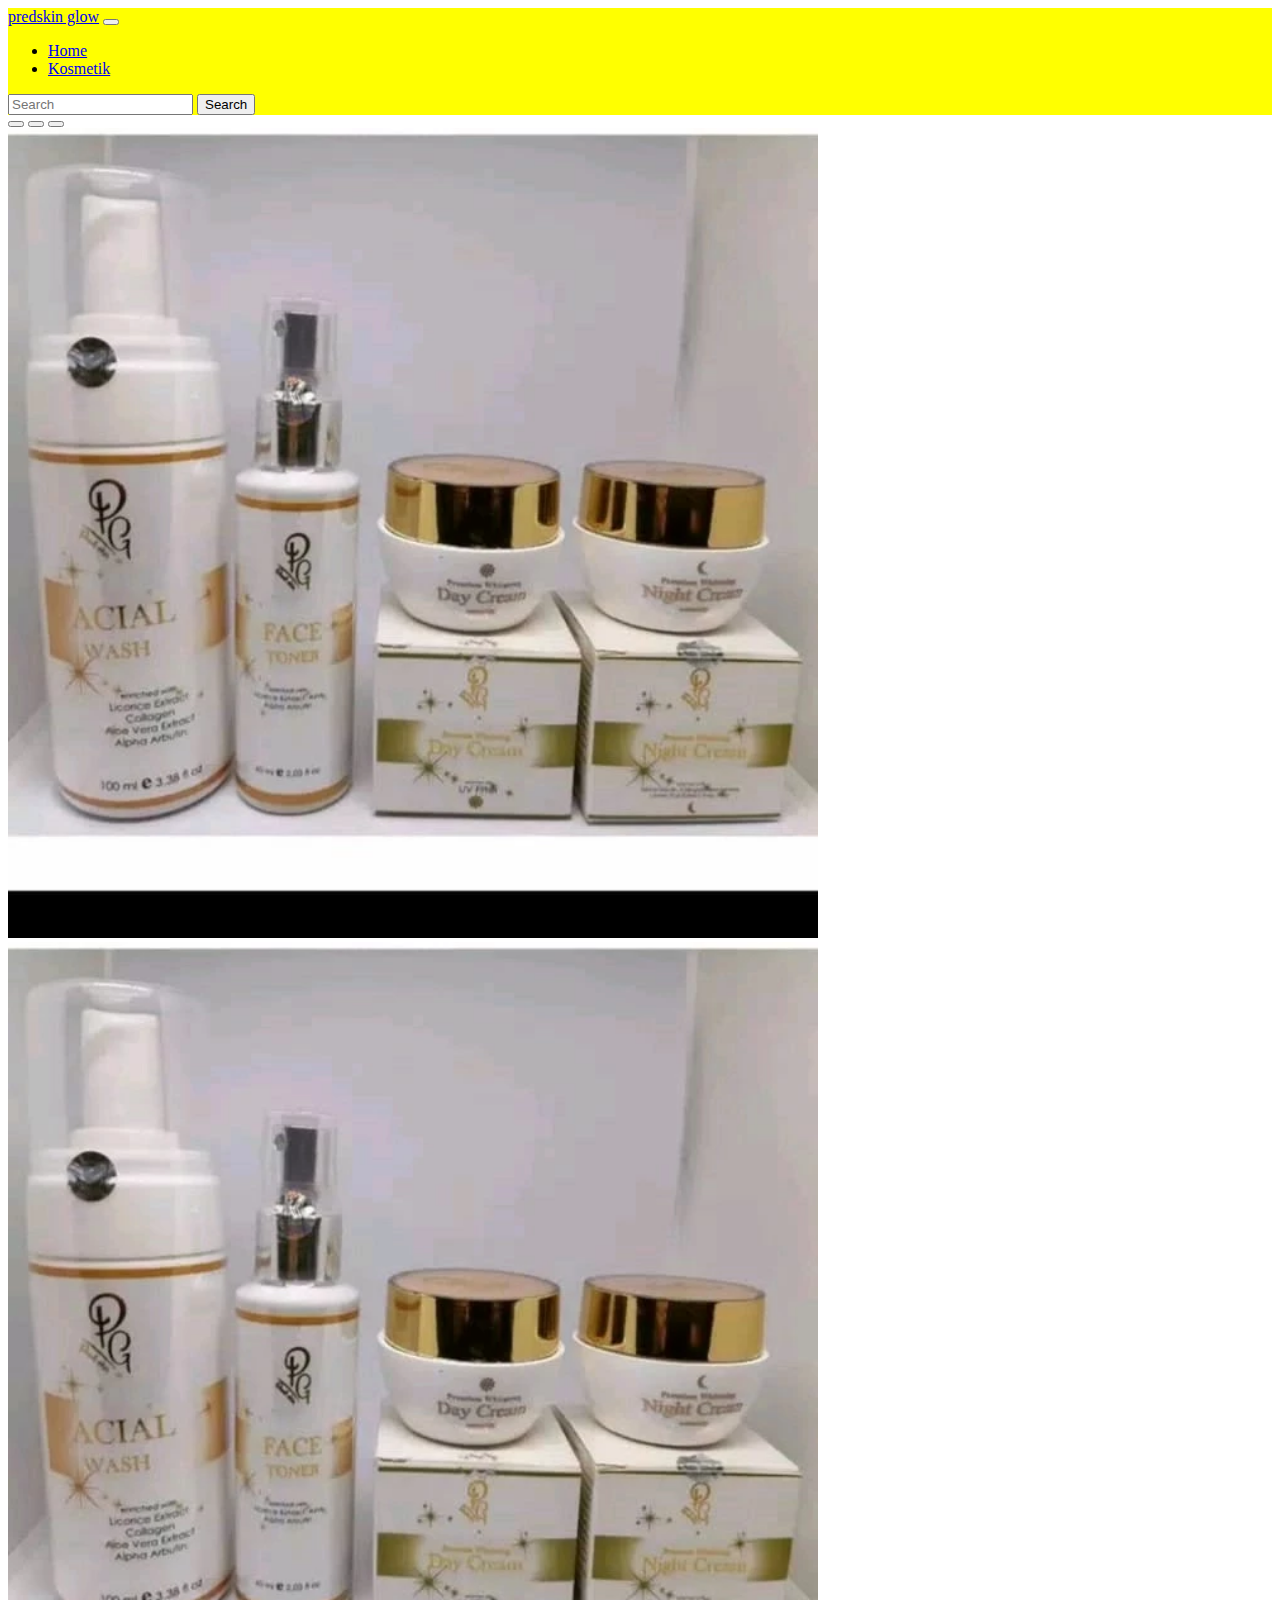
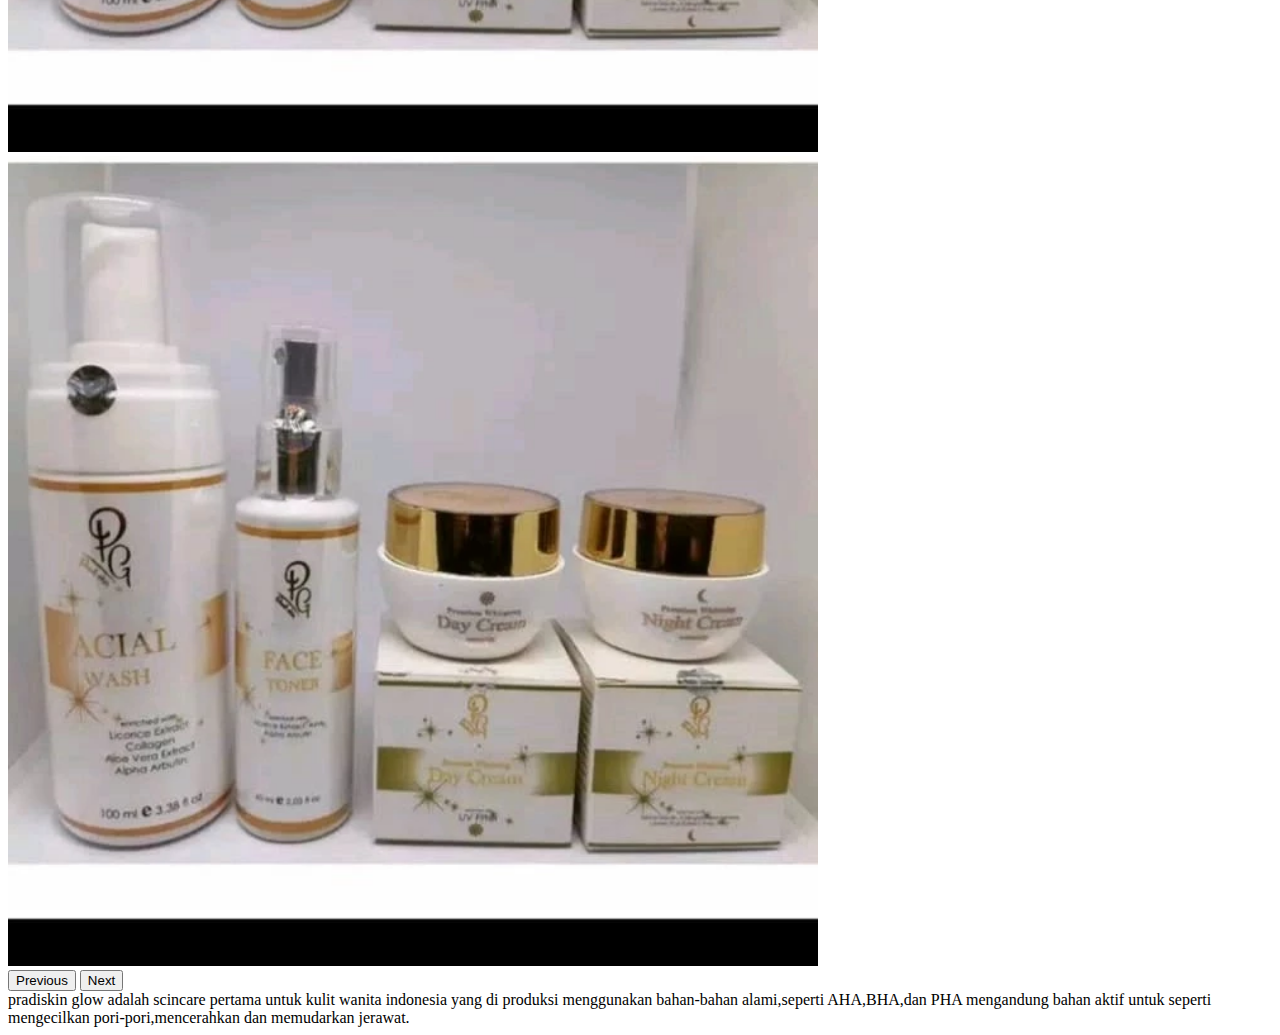
<file: index.html>
<!doctype html>
<html lang="en">
  <head>
    <meta charset="utf-8">
    <meta name="viewport" content="width=device-width, initial-scale=1">
    <title>predskin glow</title>
    <link href="https://cdn.jsdelivr.net/npm/bootstrap@5.3.0-alpha3/dist/css/bootstrap.min.css" rel="stylesheet" integrity="sha384-KK94CHFLLe+nY2dmCWGMq91rCGa5gtU4mk92HdvYe+M/SXH301p5ILy+dN9+nJOZ" crossorigin="anonymous">
    <!-- konek css -->
    <link rel="stylesheet" href="style.css">
  </head>
  <body>
    
    <nav class="navbar navbar-expand-lg backnav">
        <div class="container-fluid">
          <a class="navbar-brand" href="#">predskin glow</a>
          <button class="navbar-toggler" type="button" data-bs-toggle="collapse" data-bs-target="#navbarSupportedContent" aria-controls="navbarSupportedContent" aria-expanded="false" aria-label="Toggle navigation">
            <span class="navbar-toggler-icon"></span>
          </button>
          <div class="collapse navbar-collapse" id="navbarSupportedContent">
            <ul class="navbar-nav me-auto mb-2 mb-lg-0">
              <li class="nav-item">
                <a class="nav-link active" aria-current="page" href="index.html">Home</a>
              </li>
              <li class="nav-item">
                <a class="nav-link active" aria-current="page" href="kosmetik.html">Kosmetik</a>
              </li>
              
            </ul>
            <form class="d-flex" role="search">
              <input class="form-control me-2" type="search" placeholder="Search" aria-label="Search">
              <button class="btn btn-outline-success" type="submit">Search</button>
            </form>
          </div>
        </div>
      </nav>


      <div id="carouselExampleIndicators" class="carousel slide" style="margin-top: -15px;">
        <div class="carousel-indicators">
          <button type="button" data-bs-target="#carouselExampleIndicators" data-bs-slide-to="0" class="active" aria-current="true" aria-label="Slide 1"></button>
          <button type="button" data-bs-target="#carouselExampleIndicators" data-bs-slide-to="1" aria-label="Slide 2"></button>
          <button type="button" data-bs-target="#carouselExampleIndicators" data-bs-slide-to="2" aria-label="Slide 3"></button>
        </div>
        <div class="carousel-inner">
          <div class="carousel-item active">
            <img src="gambar.jpg" class="d-block w-100" style="height: 90vh;">
          </div>
          <div class="carousel-item">
            <img src="gambar.jpg" class="d-block w-100" style="height: 90vh;">
          </div>
          <div class="carousel-item">
            <img src="gambar.jpg" class="d-block w-100" style="height: 90vh;">
          </div>
        </div>
        <button class="carousel-control-prev" type="button" data-bs-target="#carouselExampleIndicators" data-bs-slide="prev">
          <span class="carousel-control-prev-icon" aria-hidden="true"></span>
          <span class="visually-hidden">Previous</span>
        </button>
        <button class="carousel-control-next" type="button" data-bs-target="#carouselExampleIndicators" data-bs-slide="next">
          <span class="carousel-control-next-icon" aria-hidden="true"></span>
          <span class="visually-hidden">Next</span>
        </button>
      </div>

      <div class="container mt-5 mb-5">
        pradiskin glow adalah scincare pertama untuk kulit wanita indonesia yang di produksi menggunakan 
        bahan-bahan alami,seperti AHA,BHA,dan PHA mengandung bahan aktif untuk seperti mengecilkan pori-pori,mencerahkan dan memudarkan jerawat.

      </div>

    <script src="https://cdn.jsdelivr.net/npm/bootstrap@5.3.0-alpha3/dist/js/bootstrap.bundle.min.js" integrity="sha384-ENjdO4Dr2bkBIFxQpeoTz1HIcje39Wm4jDKdf19U8gI4ddQ3GYNS7NTKfAdVQSZe" crossorigin="anonymous"></script>
  </body>
</html>
</file>
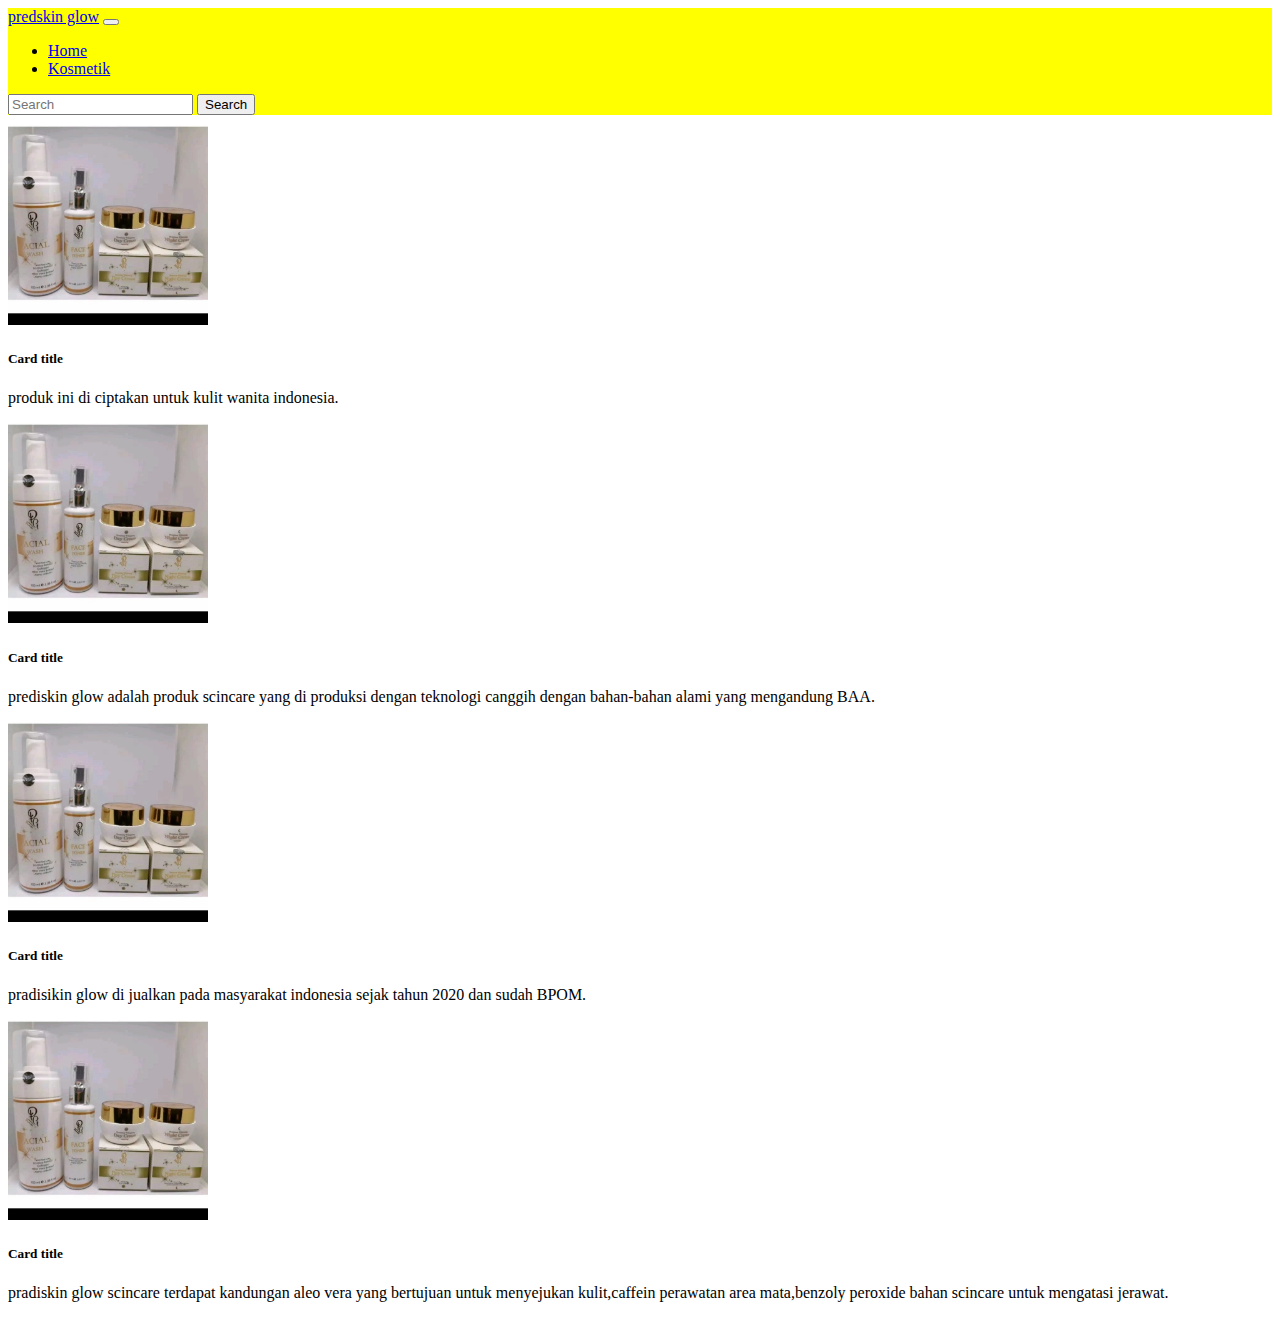
<file: kosmetik.html>
<!doctype html>
<html lang="en">
  <head>
    <meta charset="utf-8">
    <meta name="viewport" content="width=device-width, initial-scale=1">
    <title>predskin glow</title>
    <link href="https://cdn.jsdelivr.net/npm/bootstrap@5.3.0-alpha3/dist/css/bootstrap.min.css" rel="stylesheet" integrity="sha384-KK94CHFLLe+nY2dmCWGMq91rCGa5gtU4mk92HdvYe+M/SXH301p5ILy+dN9+nJOZ" crossorigin="anonymous">
    <!-- konek css -->
    <link rel="stylesheet" href="style.css">
  </head>
  <body>
    
    <nav class="navbar navbar-expand-lg backnav">
        <div class="container-fluid">
          <a class="navbar-brand" href="index.html">predskin glow</a>
          <button class="navbar-toggler" type="button" data-bs-toggle="collapse" data-bs-target="#navbarSupportedContent" aria-controls="navbarSupportedContent" aria-expanded="false" aria-label="Toggle navigation">
            <span class="navbar-toggler-icon"></span>
          </button>
          <div class="collapse navbar-collapse" id="navbarSupportedContent">
            <ul class="navbar-nav me-auto mb-2 mb-lg-0">
              <li class="nav-item">
                <a class="nav-link active" aria-current="page" href="index.html">Home</a>
              </li>
              <li class="nav-item">
                <a class="nav-link active" aria-current="page" href="kosmetik.html">Kosmetik</a>
              
            </ul>
            <form class="d-flex" role="search">
              <input class="form-control me-2" type="search" placeholder="Search" aria-label="Search">
              <button class="btn btn-outline-success" type="submit">Search</button>
            </form>
          </div>
        </div>
      </nav>

      <div class="container">

      <div class="row row-cols-1 row-cols-md-3 g-4">
        <div class="col">
          <div class="card">
            <img src="gambar.jpg" class="card-img-top">
            <div class="card-body">
              <h5 class="card-title">Card title</h5>
              <p class="card-text">produk ini di ciptakan untuk kulit wanita indonesia.</p>
            </div>
          </div>
        </div>
        <div class="col">
          <div class="card">
            <img src="gambar.jpg" class="card-img-top">
            <div class="card-body">
              <h5 class="card-title">Card title</h5>
              <p class="card-text">prediskin glow adalah produk scincare yang di produksi dengan teknologi canggih dengan bahan-bahan alami yang mengandung BAA.</p>
            </div>
          </div>
        </div>
        <div class="col">
          <div class="card">
            <img src="gambar.jpg" class="card-img-top">
            <div class="card-body">
              <h5 class="card-title">Card title</h5>
              <p class="card-text">pradisikin glow di jualkan pada masyarakat indonesia sejak tahun 2020 dan sudah BPOM.</p>
            </div>
          </div>
        </div>
        <div class="col">
          <div class="card">
            <img src="gambar.jpg" class="card-img-top">
            <div class="card-body">
              <h5 class="card-title">Card title</h5>
              <p class="card-text">pradiskin glow scincare terdapat kandungan aleo vera yang bertujuan untuk menyejukan kulit,caffein perawatan area mata,benzoly peroxide bahan scincare untuk mengatasi jerawat.</p>
            </div>
          </div>
        </div>
      </div>
    </div>

    <script src="https://cdn.jsdelivr.net/npm/bootstrap@5.3.0-alpha3/dist/js/bootstrap.bundle.min.js" integrity="sha384-ENjdO4Dr2bkBIFxQpeoTz1HIcje39Wm4jDKdf19U8gI4ddQ3GYNS7NTKfAdVQSZe" crossorigin="anonymous"></script>
  </body>
</html>
</file>
<file: style.css>
.backnav {
    background: yellow;
    margin-bottom:10px;
}

.card>img{
    width: 200px;
}
</file>
